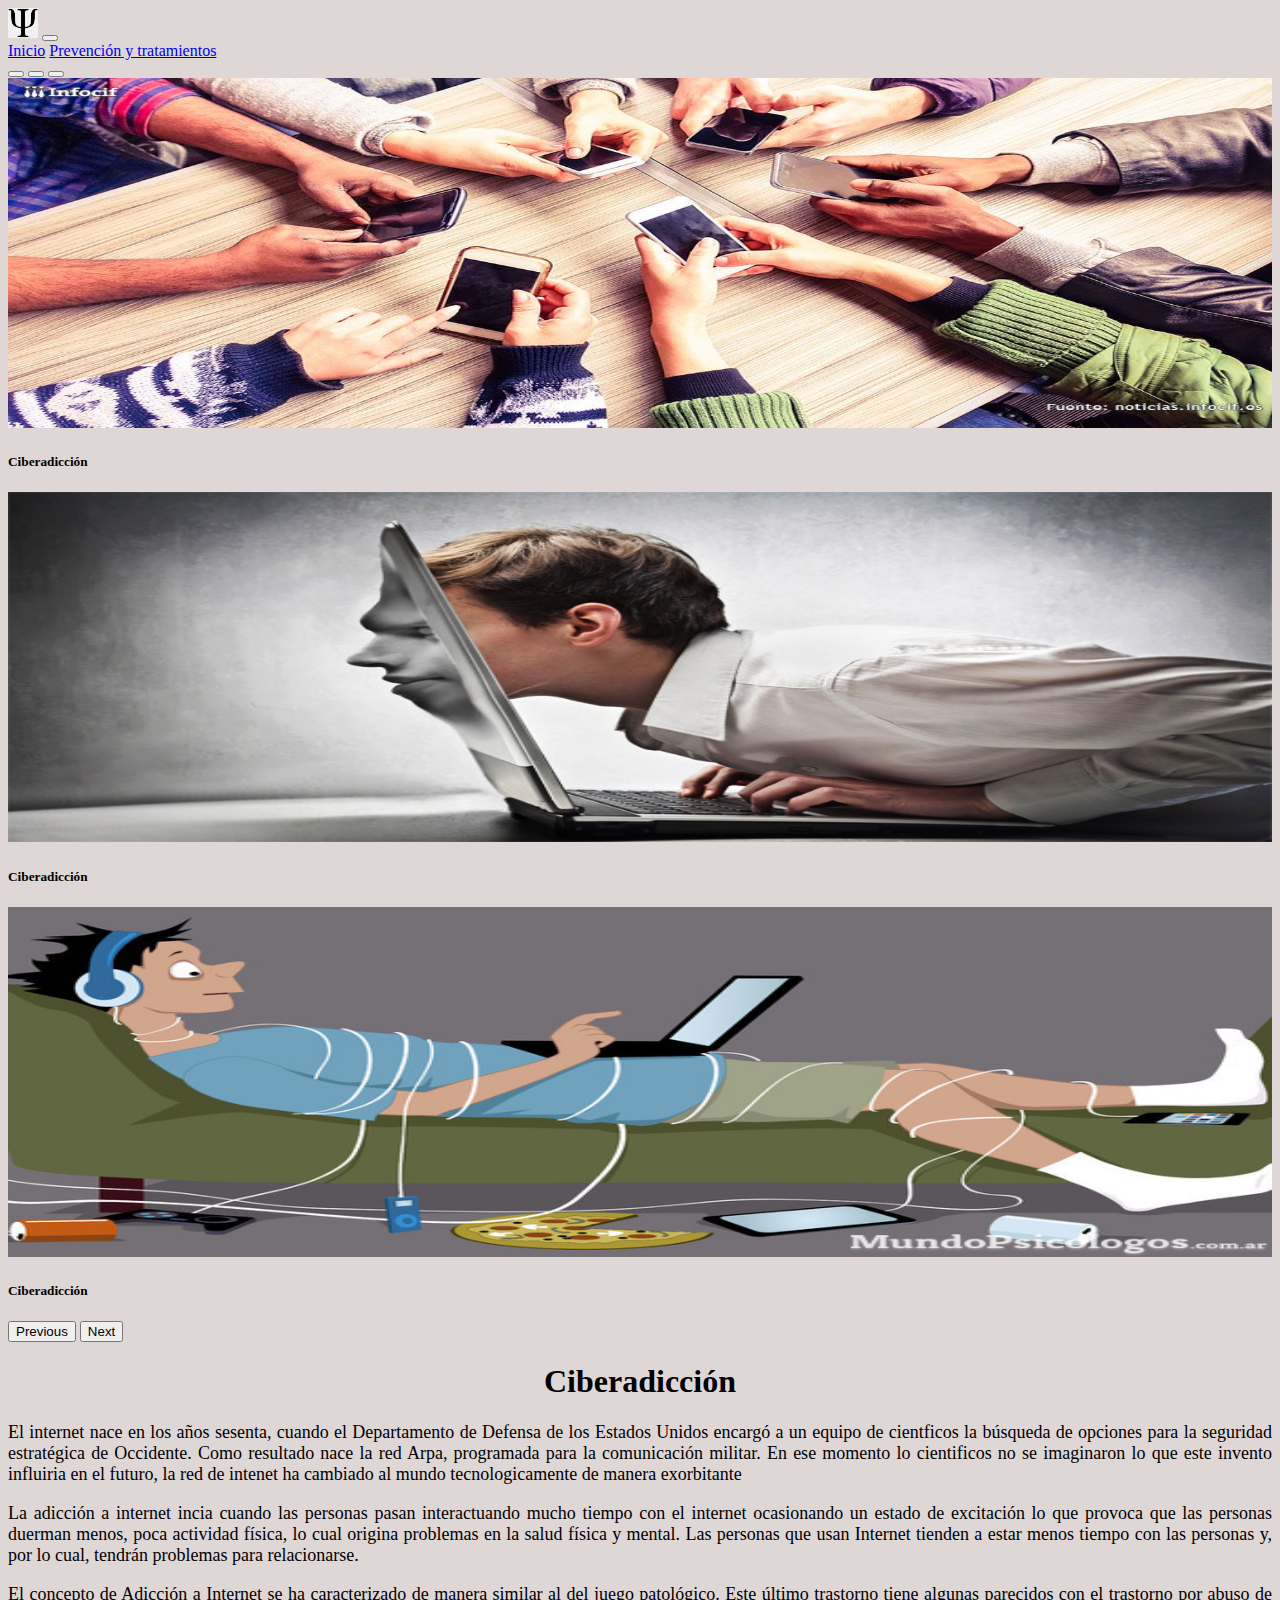
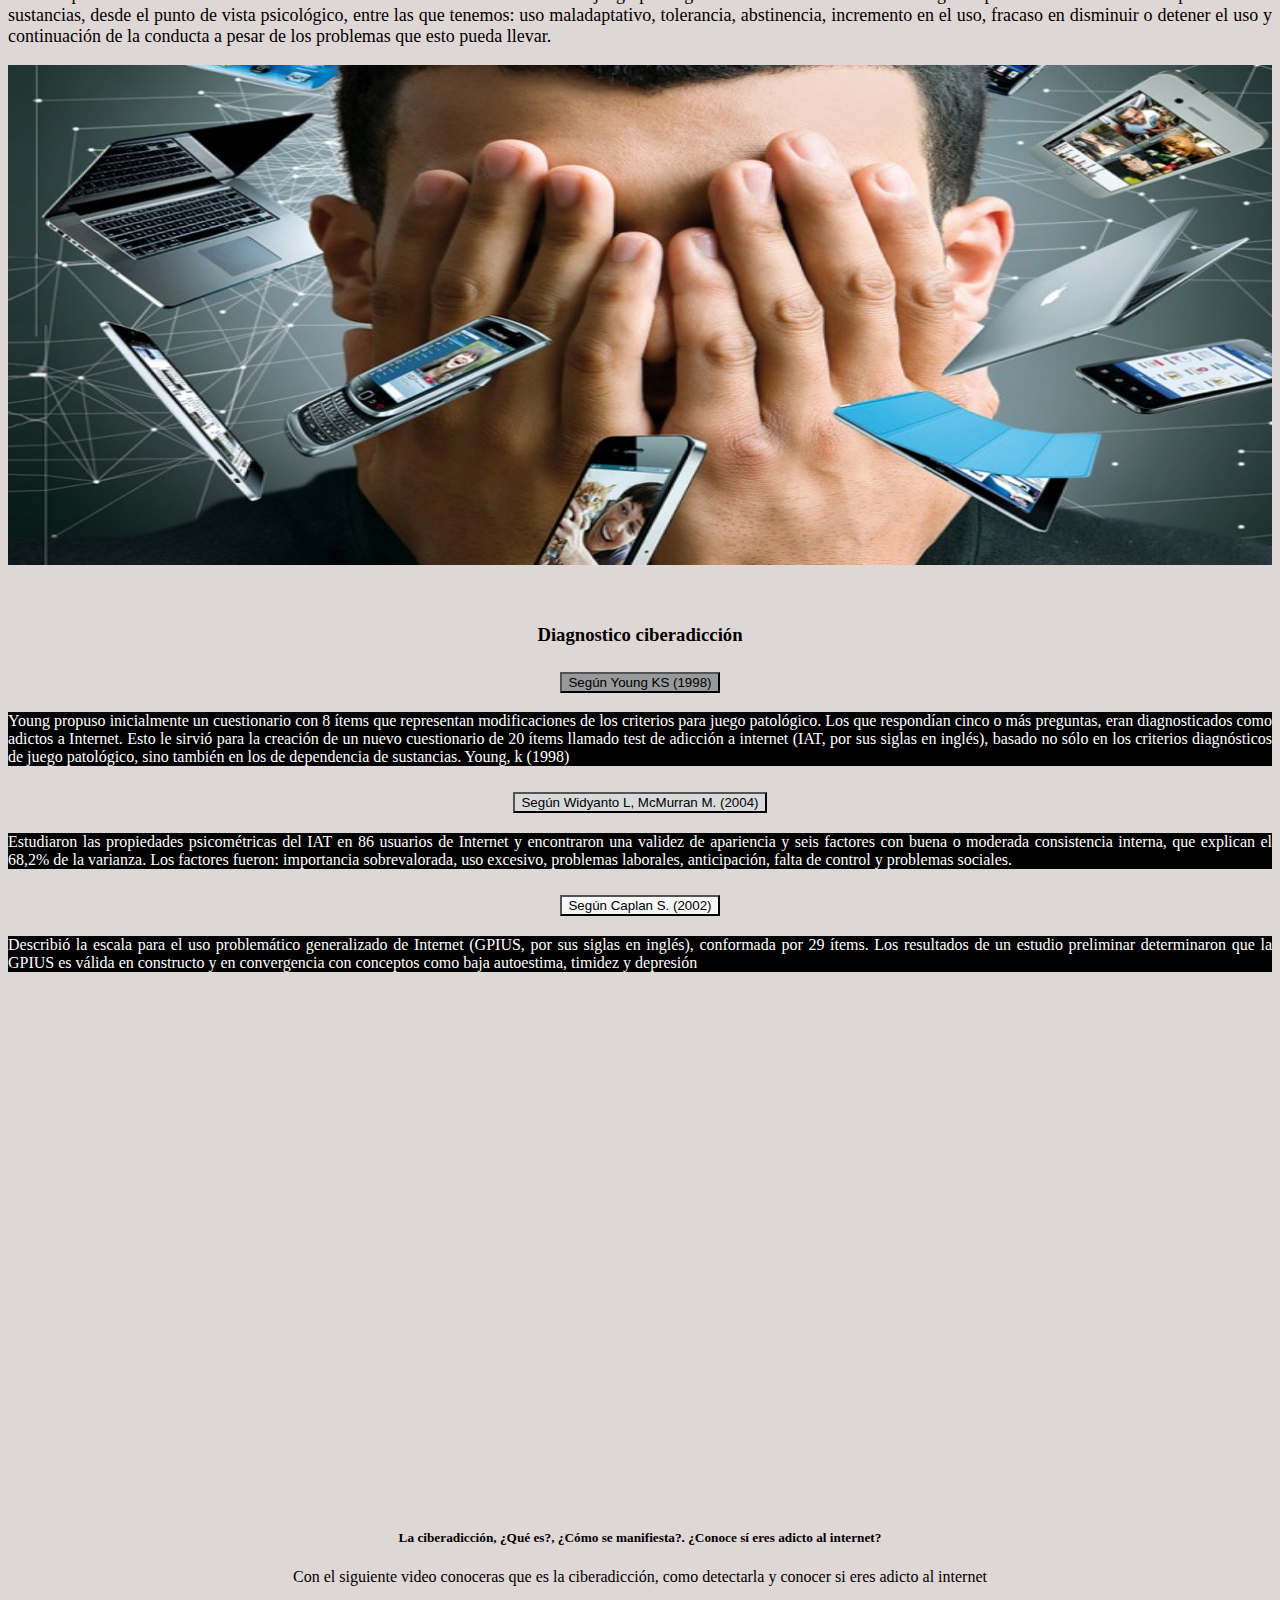
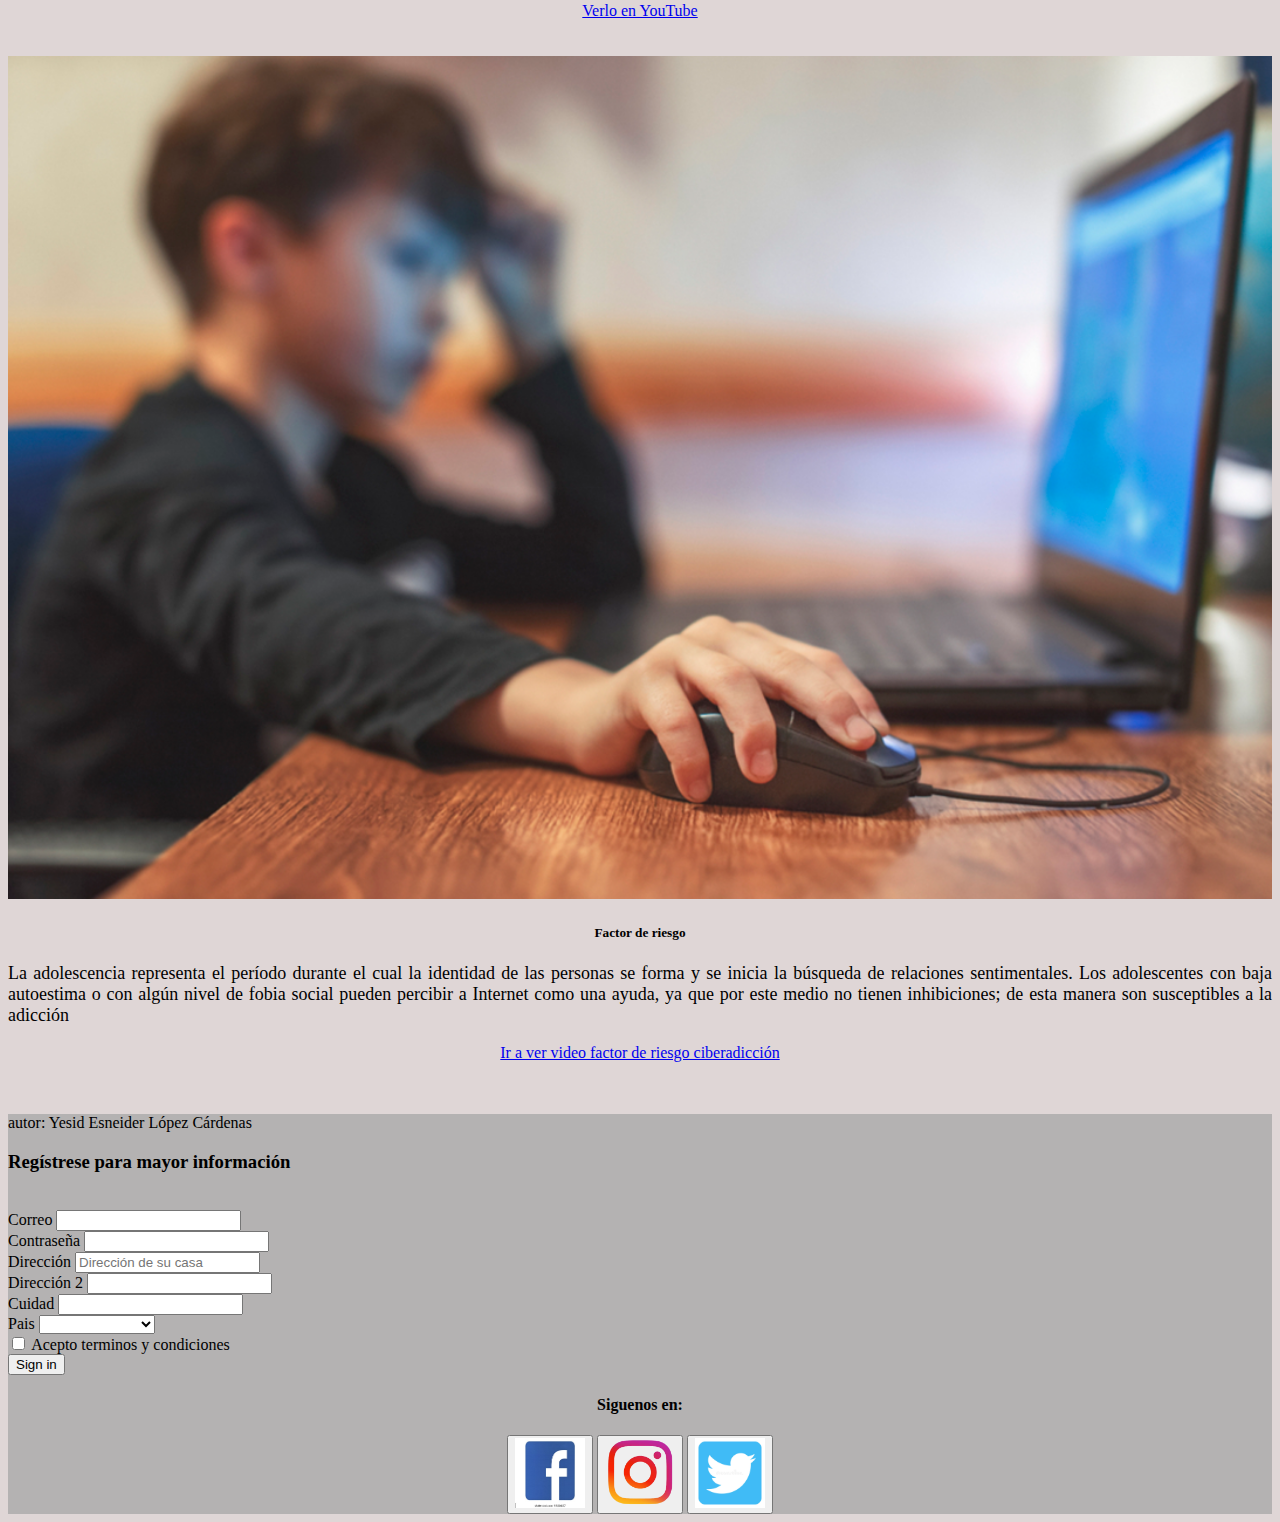
<file: index.html>
<!DOCTYPE html>
<html lang="es">

<head>
    <meta charset="UTF-8">
    <meta http-equiv="X-UA-Compatible" content="IE=edge">
    <meta name="viewport" content="width=device-width, initial-scale=1.0">
    <title>Inicio</title>

    <link rel="stylesheet" href="Estilos/style.css">
    <link rel="icon" href="icono/icono1.png">

    <link href="https://cdn.jsdelivr.net/npm/bootstrap@5.1.3/dist/css/bootstrap.min.css" rel="stylesheet"
        integrity="sha384-1BmE4kWBq78iYhFldvKuhfTAU6auU8tT94WrHftjDbrCEXSU1oBoqyl2QvZ6jIW3" crossorigin="anonymous">

</head>

<body>
    <nav class="navbar navbar-expand-lg navbar-light bg-light">
        <div class="container-fluid">
            <a class="navbar-brand" href=""> <img src="icono/icono1.png" width="30px" height="30px"></a>
            <button class="navbar-toggler" type="button" data-bs-toggle="collapse" data-bs-target="#navbarNavAltMarkup"
                aria-controls="navbarNavAltMarkup" aria-expanded="false" aria-label="Toggle navigation">
                <span class="navbar-toggler-icon"></span>
            </button>
            <div class="collapse navbar-collapse" id="navbarNavAltMarkup">
                <div class="navbar-nav">
                    <a class="nav-link active" aria-current="page" href="index.html">Inicio</a>
                    <a class="nav-link" href="Prevención.html">Prevención y tratamientos</a>

                </div>
            </div>
        </div>
    </nav>

    <div id="carouselExampleDark" class="carousel carousel-dark slide" data-bs-ride="carousel">
        <div class="carousel-indicators">
            <button type="button" data-bs-target="#carouselExampleDark" data-bs-slide-to="0" class="active"
                aria-current="true" aria-label="Slide 1"></button>
            <button type="button" data-bs-target="#carouselExampleDark" data-bs-slide-to="1"
                aria-label="Slide 2"></button>
            <button type="button" data-bs-target="#carouselExampleDark" data-bs-slide-to="2"
                aria-label="Slide 3"></button>
        </div>
        <div class="carousel-inner">
            <div class="carousel-item active" data-bs-interval="10000">
                <img src="imagenes/imagen1.jpg" class="d-block w-100" alt="" width="100%" height="350px">
                <div class="carousel-caption d-none d-md-block">
                    <h5><b>Ciberadicción</b></h5>
                    <p></p>
                </div>
            </div>
            <div class="carousel-item" data-bs-interval="2000">
                <img src="imagenes/imagen2.jpg" class="d-block w-100" alt="" width="100%" height="350px">
                <div class="carousel-caption d-none d-md-block">
                    <h5><b>Ciberadicción</b></h5>
                    <p></p>
                </div>
            </div>
            <div class="carousel-item">
                <img src="imagenes/imagen3.jpg" class="d-block w-100" alt=""" width=" 100%" height="350px">
                <div class="carousel-caption d-none d-md-block">
                    <h5><b>Ciberadicción</b></h5>
                    <p></p>
                </div>
            </div>
        </div>
        <button class="carousel-control-prev" type="button" data-bs-target="#carouselExampleDark" data-bs-slide="prev">
            <span class="carousel-control-prev-icon" aria-hidden="true"></span>
            <span class="visually-hidden">Previous</span>
        </button>
        <button class="carousel-control-next" type="button" data-bs-target="#carouselExampleDark" data-bs-slide="next">
            <span class="carousel-control-next-icon" aria-hidden="true"></span>
            <span class="visually-hidden">Next</span>
        </button>
    </div>




    <div class="container ">
        <div class="row">
            <h1 class="titulo1">Ciberadicción</h1>

            <div class="col-lg-4 col-md-6 col-sm-12 parrafo1">

                <p>El internet nace en los años sesenta, cuando el Departamento de Defensa de los Estados Unidos
                    encargó a un equipo de cientficos la búsqueda de opciones para la seguridad estratégica de
                    Occidente. Como resultado nace la red Arpa, programada para la comunicación militar. En ese momento
                    lo cientificos no se imaginaron lo que este invento influiria en el futuro, la red de intenet ha
                    cambiado al mundo tecnologicamente de manera exorbitante</p>
            </div>

            <div class="col-lg-4 col-md-6 col-sm-12 parrafo2">

                <p>La adicción a internet incia cuando las personas pasan interactuando mucho tiempo con el internet
                    ocasionando un
                    estado de excitación lo que provoca que las personas duerman menos, poca actividad física, lo cual
                    origina problemas en la salud física y
                    mental. Las personas que usan Internet tienden a estar menos tiempo con las personas y, por lo
                    cual, tendrán problemas para relacionarse.</p>
            </div>


            <div class="col-lg-4 col-md-12 col-sm-12 parrafo3">

                <p> El concepto de Adicción a Internet se ha caracterizado de manera similar al del juego patológico.
                    Este último
                    trastorno tiene algunas parecidos con el trastorno por abuso de sustancias, desde el punto de
                    vista psicológico, entre las que tenemos: uso maladaptativo, tolerancia, abstinencia, incremento en
                    el uso, fracaso en disminuir o detener el uso y continuación de la conducta a pesar de los problemas
                    que esto pueda llevar.
                </p>
            </div>
        </div>
    </div>


    <div class="container">
        <div class="row">

            <div class="col-lg-12 col-md-12 col-sm-12 ">
                <img src="imagenes/imagen4.jpg" width="100%" height="500px">
            </div>
        </div>
    </div>
    <br>
    <br>

    <div class="container">
        <div class="row ">
            <h3 class="titulo2" >Diagnostico ciberadicción</h3>
            <div class="accordion accordion-flush " id="accordionFlushExample">
                <div class="accordion-item ">
                    <h2 class="accordion-header" id="flush-headingOne">
                        <button class="accordion-button collapsed " style="background: rgb(151, 153, 155);"
                            type="button" data-bs-toggle="collapse" data-bs-target="#flush-collapseOne"
                            aria-expanded="false" aria-controls="flush-collapseOne">
                            Según Young KS (1998)
                        </button>
                    </h2>
                    <div id="flush-collapseOne" class="accordion-collapse collapse" aria-labelledby="flush-headingOne"
                        data-bs-parent="#accordionFlushExample">
                        <div class="accordion-body textoacordion1">
                            <p>Young propuso inicialmente un cuestionario con 8 ítems que representan modificaciones de
                                los criterios para juego patológico. Los que respondían cinco o más preguntas, eran
                                diagnosticados como adictos a Internet. Esto le sirvió para la creación de un nuevo
                                cuestionario de 20 ítems llamado test de adicción a internet (IAT, por sus siglas en
                                inglés), basado no sólo en los criterios diagnósticos de juego patológico, sino también
                                en los de dependencia de sustancias. Young, k (1998)</p>
                        </div>
                    </div>
                </div>
                <div class="accordion-item">
                    <h2 class="accordion-header" id="flush-headingTwo">
                        <button class="accordion-button collapsed" style="background: rgb(216, 217, 218);" type="button"
                            data-bs-toggle="collapse" data-bs-target="#flush-collapseTwo" aria-expanded="false"
                            aria-controls="flush-collapseTwo">
                            Según Widyanto L, McMurran M. (2004)
                        </button>
                    </h2>
                    <div id="flush-collapseTwo" class="accordion-collapse collapse" aria-labelledby="flush-headingTwo"
                        data-bs-parent="#accordionFlushExample">
                        <div class="accordion-body textoacordion2">
                            <p>Estudiaron las propiedades psicométricas del IAT en 86 usuarios de Internet y encontraron
                                una validez de apariencia y seis factores con buena o moderada consistencia interna, que
                                explican el 68,2% de la varianza. Los factores fueron: importancia sobrevalorada, uso
                                excesivo, problemas laborales, anticipación, falta de control y problemas sociales.</p>
                        </div>
                    </div>
                </div>
                <div class="accordion-item">
                    <h2 class="accordion-header" id="flush-headingThree">
                        <button class="accordion-button collapsed" style="background: rgb(247, 247, 248);" type="button"
                            data-bs-toggle="collapse" data-bs-target="#flush-collapseThree" aria-expanded="false"
                            aria-controls="flush-collapseThree">
                            Según Caplan S. (2002)
                        </button>
                    </h2>
                    <div id="flush-collapseThree" class="accordion-collapse collapse"
                        aria-labelledby="flush-headingThree" data-bs-parent="#accordionFlushExample">
                        <div class="accordion-body textoacordion3">
                            <p>Describió la escala para el uso problemático generalizado de Internet (GPIUS, por sus
                                siglas en inglés), conformada por 29 ítems. Los resultados de un estudio preliminar
                                determinaron que la GPIUS es válida en constructo y en convergencia con conceptos como
                                baja autoestima, timidez y depresión</p>
                        </div>
                    </div>
                </div>
            </div>

        </div>
    </div>
    <br>
    <br>
    <div class="container">
        <div class="row">
            <div class="card">
                <iframe width="100%" height="480" src="https://www.youtube.com/embed/bKXoo4J1dMU"
                    title="YouTube video player" frameborder="0"
                    allow="accelerometer; autoplay; clipboard-write; encrypted-media; gyroscope; picture-in-picture"
                    allowfullscreen></iframe>

                <div class="card-body">
                    <h5 class="card-title"> La ciberadicción, ¿Qué es?, ¿Cómo se manifiesta?. ¿Conoce sí eres adicto al
                        internet?</h5>
                    <p class="card-text">Con el siguiente video conoceras que es la ciberadicción, como detectarla y
                        conocer si eres adicto al internet</p>
                    <a href="https://www.youtube.com/watch?v=bKXoo4J1dMU" target="_blank" class="btn btn-primary">Verlo
                        en YouTube</a>
                </div>
            </div>


        </div>

    </div>
  </div>
    <br>
    <br>

    <div class="container">
        <div class="row">

            <div class="row g-0 bg-light position-relative">
                <div class="col-md-6 mb-md-0 p-md-4">
                    <img src="imagenes/imagen8.png" width="100%" class="w-100" alt="...">
                </div>
                <div class="col-md-6 p-4 ps-md-0">
                    <h5 class="mt-0 titulo3">Factor de riesgo</h5>
                    <p class="parrafo5"> La adolescencia representa el período durante el cual la identidad de las personas se forma y se
                        inicia la búsqueda de relaciones sentimentales. Los adolescentes con baja autoestima o con algún
                        nivel de fobia social pueden percibir a Internet como una ayuda, ya que por este medio no tienen
                        inhibiciones; de esta manera son susceptibles a la adicción</p>
                    <a href="https://www.youtube.com/watch?v=5B_CuMFT8wI" target="_blank" class="stretched-link">Ir a ver video factor de riesgo ciberadicción</a>
                </div>
            </div>
        </div>
    </div>
    <br>
    <br>
    

    <footer class="pie">
        <p>autor: Yesid Esneider López Cárdenas</p>
        <h3> <b>Regístrese para mayor información</b> </h3>
        <br>

        <form class="row g-3 footer">
            <div class="col-md-6">
                <label for="inputEmail4" class="form-label">Correo</label>
                <input type="email" class="form-control" id="inputEmail4">
            </div>
            <div class="col-md-6">
                <label for="inputPassword4" class="form-label">Contraseña</label>
                <input type="password" class="form-control" id="inputPassword4">
            </div>
            <div class="col-12">
                <label for="inputAddress" class="form-label">Dirección</label>
                <input type="text" class="form-control" id="inputAddress" placeholder="Dirección de su casa">
            </div>
            <div class="col-12">
                <label for="inputAddress2" class="form-label">Dirección 2</label>
                <input type="text" class="form-control" id="inputAddress2">
            </div>
            <div class="col-md-6">
                <label for="inputCity" class="form-label">Cuidad</label>
                <input type="text" class="form-control" id="inputCity">
            </div>
            <div class="col-md-4">
                <label for="inputState" class="form-label">Pais</label>
                <select id="inputState" class="form-select">
                    <option selected></option>
                    <option>Colombia</option>
                    <option>Estados Unidos</option>
                    <option>Chile</option>
                    <option>Brasil</option>
                    <option>Inglaterra</option>
                </select>
            </div>
            <div class="col-12">
                <div class="form-check">
                    <input class="form-check-input" type="checkbox" id="gridCheck">
                    <label class="form-check-label" for="gridCheck">
                        Acepto terminos y condiciones
                    </label>
                </div>
            </div>
            <div class="col-12">
                <button type="submit" class="btn btn-primary">Sign in</button>
            </div>
        </form>
        <h4 class="redes"> Siguenos en:</h4>

        <div class="container">

            <div class="icono">
                <button><a href="https://m.facebook.com/yesid2012?ref=bookmarks" target="_blank"> <img
                            src="imagenes/imagen5.jpg" alt="" width="70px" height="70px"> </a></button>

            </div>

            <div class="icono1">
                <button><a href="https://www.instagram.com/" target="_blank"> <img src="imagenes/imagen6.png" alt=""
                            width="70px" height="70px"> </a></button>

            </div>

            <div class="icono2">
                <button> <a href="https://twitter.com/" target="_blank"> <img src="imagenes/imagen7.jpg" alt=""
                            width="70px" height="70px"> </a></button>

            </div>
        </div>
    </footer>










    <script src="https://cdn.jsdelivr.net/npm/bootstrap@5.1.3/dist/js/bootstrap.bundle.min.js"
        integrity="sha384-ka7Sk0Gln4gmtz2MlQnikT1wXgYsOg+OMhuP+IlRH9sENBO0LRn5q+8nbTov4+1p"
        crossorigin="anonymous"></script>

    <script src="https://cdn.jsdelivr.net/npm/@popperjs/core@2.10.2/dist/umd/popper.min.js"
        integrity="sha384-7+zCNj/IqJ95wo16oMtfsKbZ9ccEh31eOz1HGyDuCQ6wgnyJNSYdrPa03rtR1zdB"
        crossorigin="anonymous"></script>

    <script src="https://cdn.jsdelivr.net/npm/bootstrap@5.1.3/dist/js/bootstrap.min.js"
        integrity="sha384-QJHtvGhmr9XOIpI6YVutG+2QOK9T+ZnN4kzFN1RtK3zEFEIsxhlmWl5/YESvpZ13"
        crossorigin="anonymous"></script>


</body>

</html>
</file>
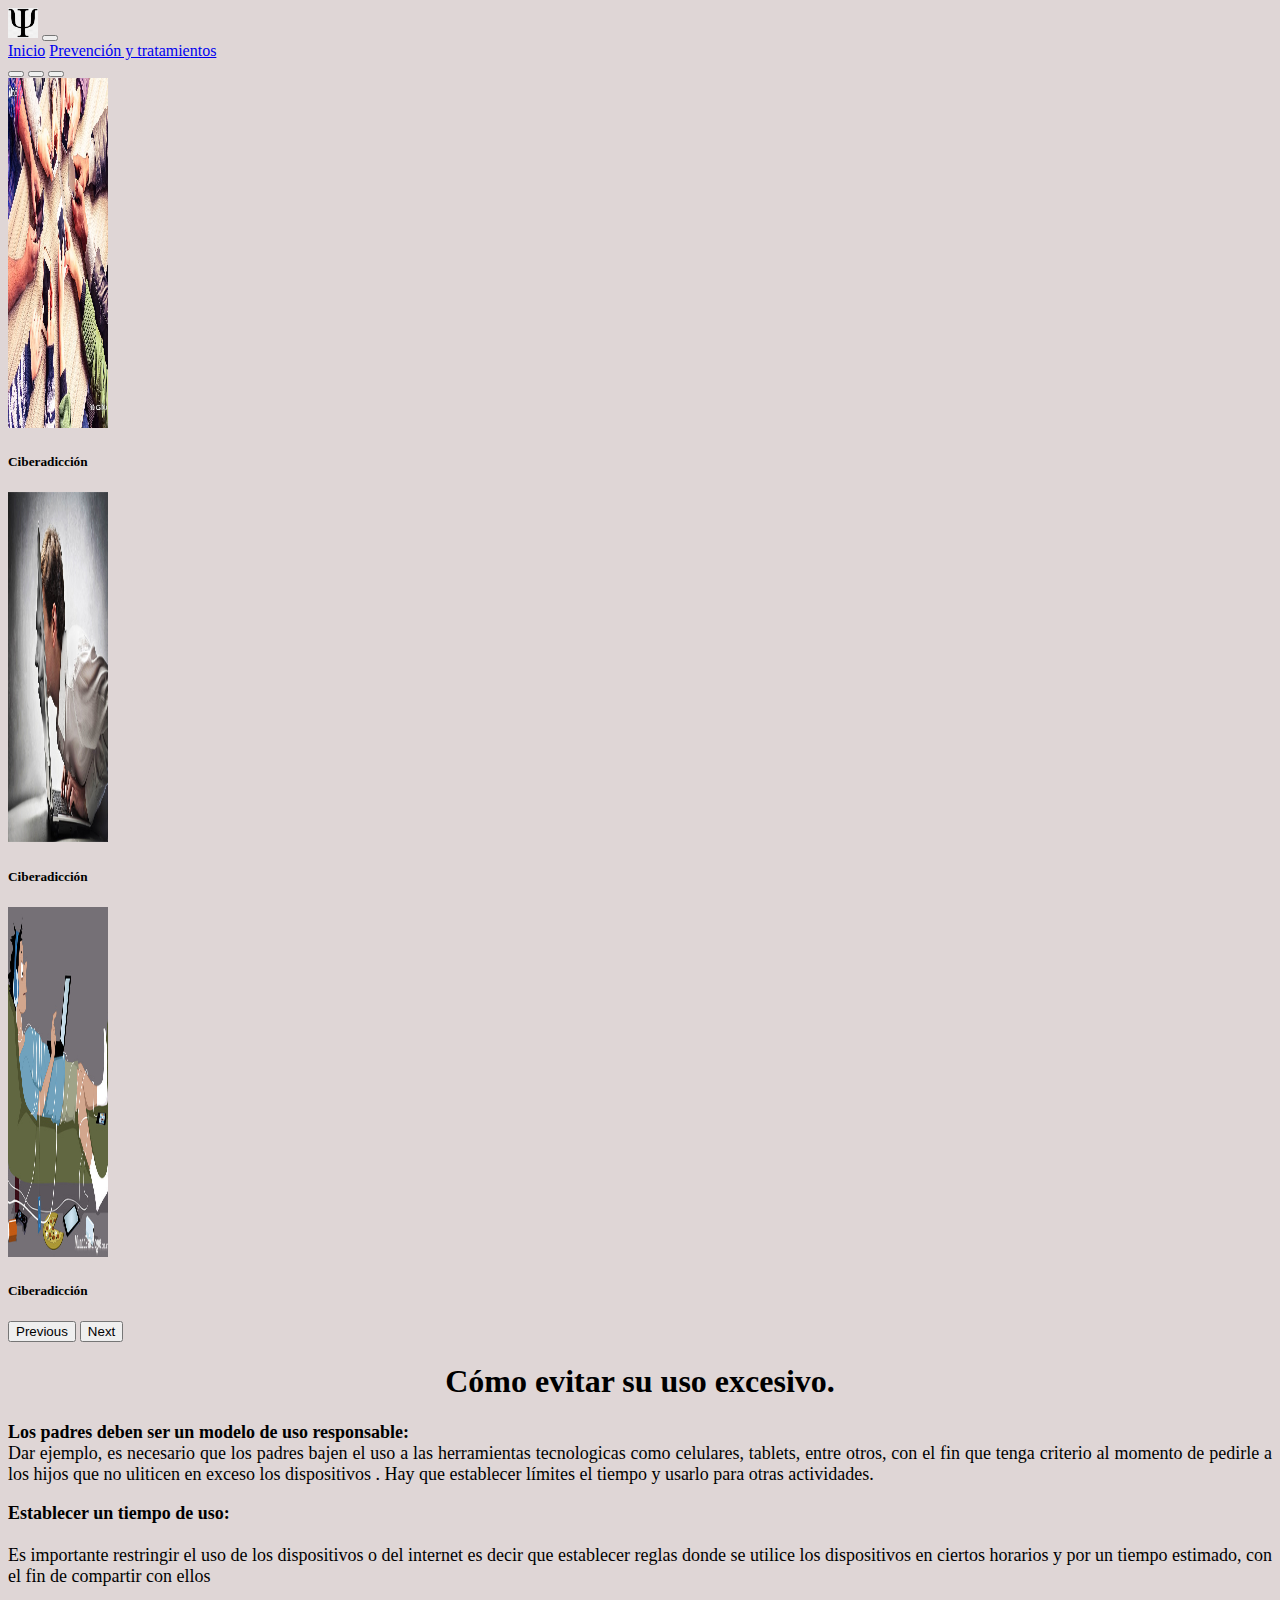
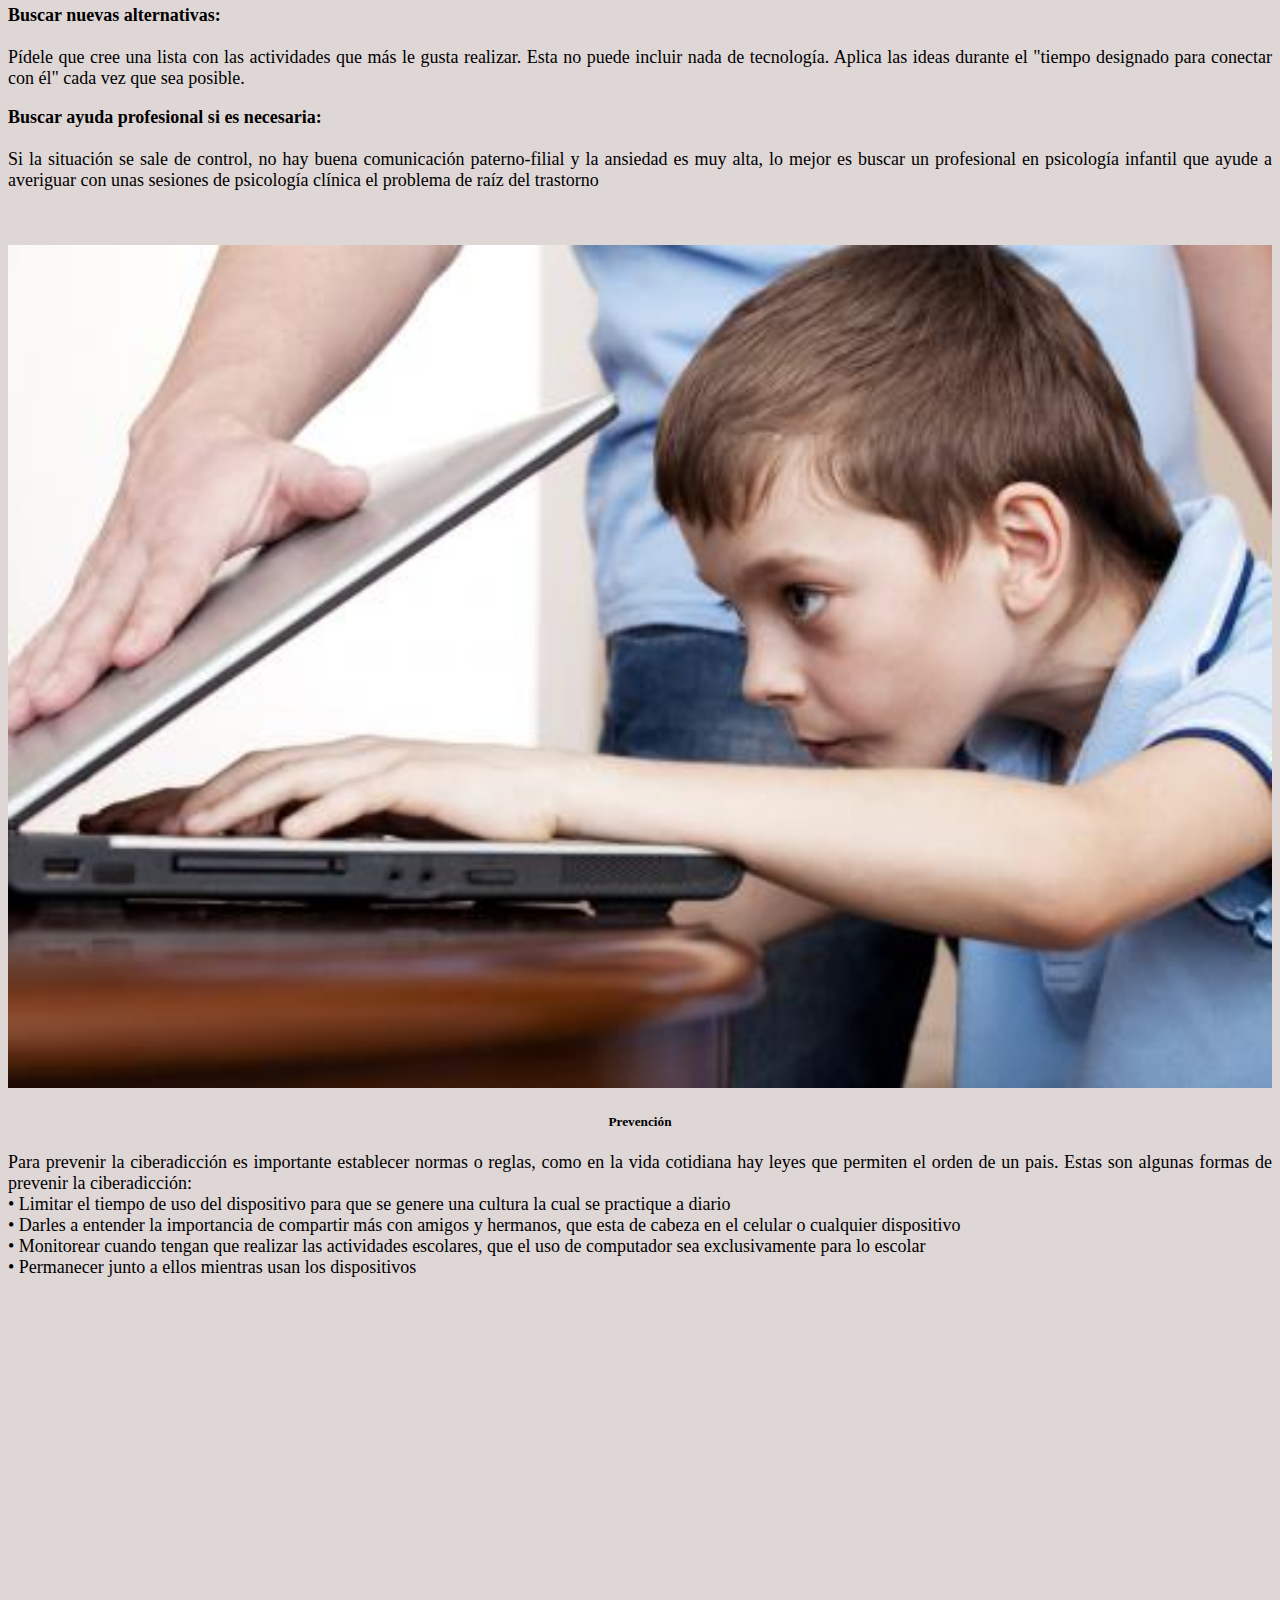
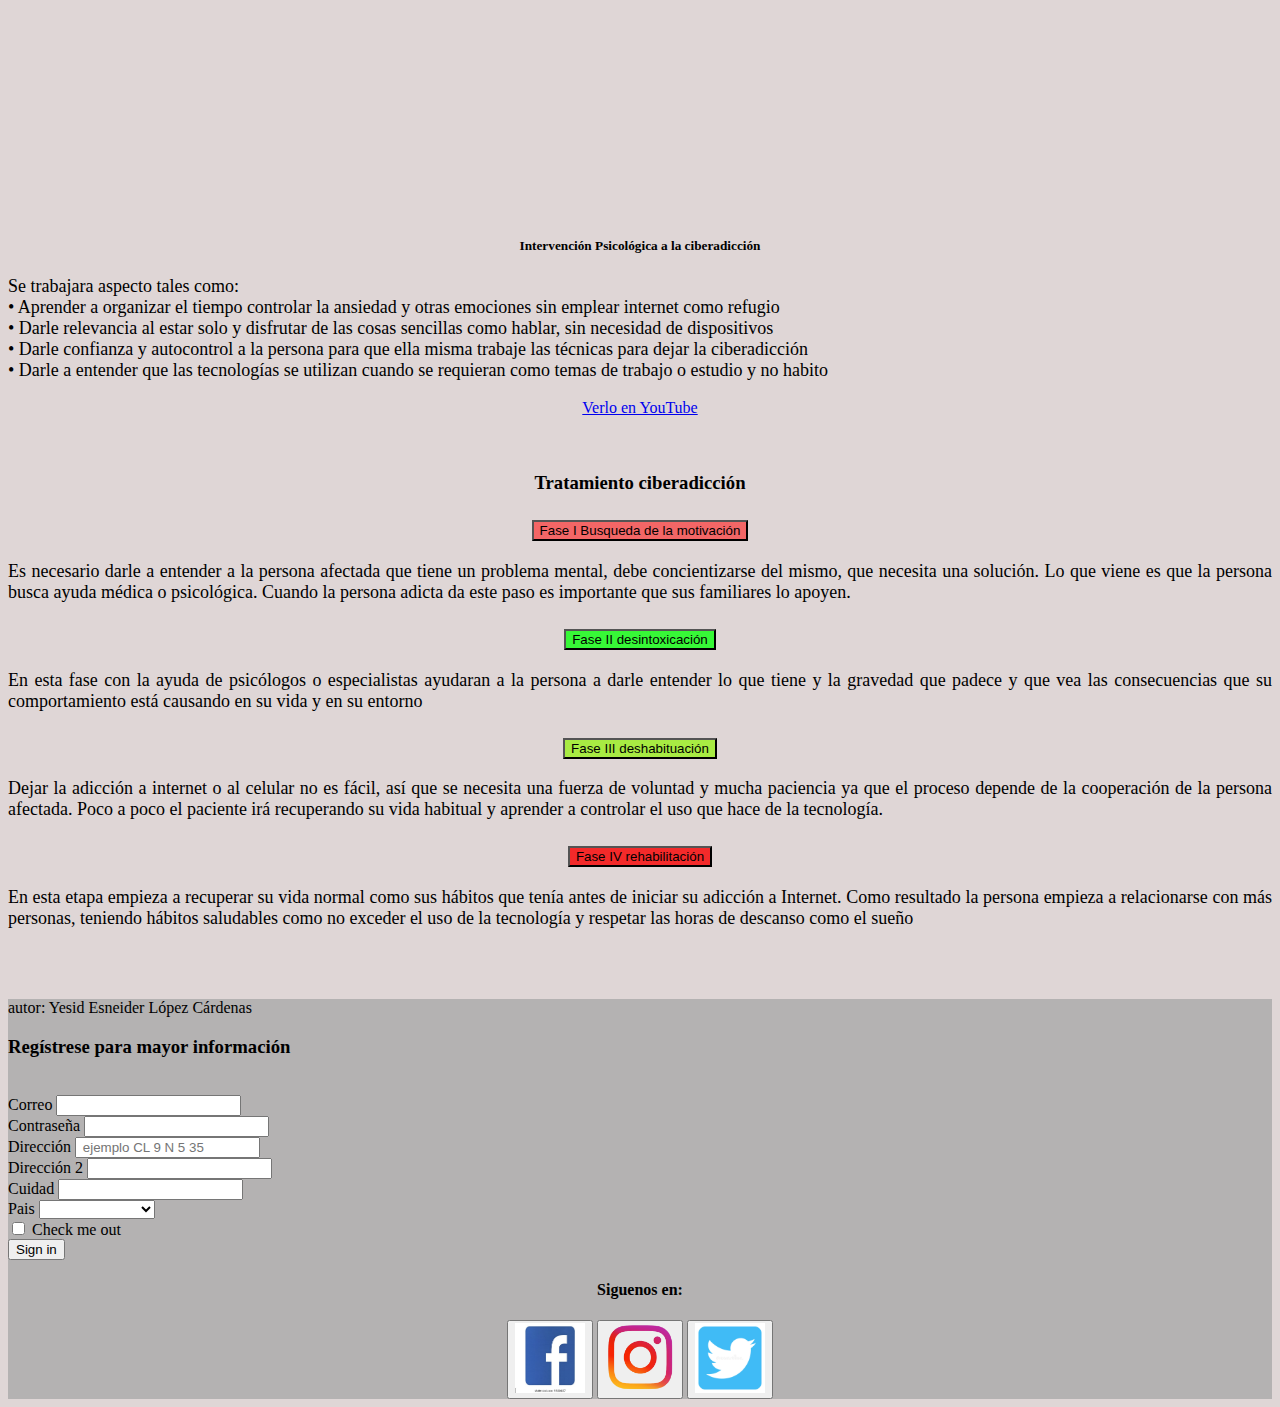
<file: Prevención.html>
<!DOCTYPE html>
<html lang="es">

<head>
  <meta charset="UTF-8">
  <meta http-equiv="X-UA-Compatible" content="IE=edge">
  <meta name="viewport" content="width=device-width, initial-scale=1.0">
  <title>Prevención y tratamientos</title>
  <link rel="icon" href="icono/icono1.png">

  <link rel="stylesheet" href="Estilos/Prevención.css">

  <link href="https://cdn.jsdelivr.net/npm/bootstrap@5.1.3/dist/css/bootstrap.min.css" rel="stylesheet"
    integrity="sha384-1BmE4kWBq78iYhFldvKuhfTAU6auU8tT94WrHftjDbrCEXSU1oBoqyl2QvZ6jIW3" crossorigin="anonymous">

</head>

<body>
  <nav class="navbar navbar-expand-lg navbar-light bg-light">
    <div class="container-fluid">
      <a class="navbar-brand" href=""> <img src="icono/icono1.png" width="30px" height="30px"></a>
      <button class="navbar-toggler" type="button" data-bs-toggle="collapse" data-bs-target="#navbarNavAltMarkup"
        aria-controls="navbarNavAltMarkup" aria-expanded="false" aria-label="Toggle navigation">
        <span class="navbar-toggler-icon"></span>
      </button>
      <div class="collapse navbar-collapse" id="navbarNavAltMarkup">
        <div class="navbar-nav">
          <a class="nav-link active" aria-current="page" href="index.html">Inicio</a>
          <a class="nav-link" href="Prevención.html">Prevención y tratamientos</a>

        </div>
      </div>
    </div>
  </nav>

  <div id="carouselExampleDark" class="carousel carousel-dark slide" data-bs-ride="carousel">
    <div class="carousel-indicators">
      <button type="button" data-bs-target="#carouselExampleDark" data-bs-slide-to="0" class="active"
        aria-current="true" aria-label="Slide 1"></button>
      <button type="button" data-bs-target="#carouselExampleDark" data-bs-slide-to="1" aria-label="Slide 2"></button>
      <button type="button" data-bs-target="#carouselExampleDark" data-bs-slide-to="2" aria-label="Slide 3"></button>
    </div>
    <div class="carousel-inner">
      <div class="carousel-item active" data-bs-interval="10000">
        <img src="imagenes/imagen1.jpg" class="d-block w-100" alt="" width="100px" height="350px">
        <div class="carousel-caption d-none d-md-block">
          <h5><b>Ciberadicción</b></h5>
          <p></p>
        </div>
      </div>
      <div class="carousel-item" data-bs-interval="2000">
        <img src="imagenes/imagen2.jpg" class="d-block w-100" alt="" width="100px" height="350px">
        <div class="carousel-caption d-none d-md-block">
          <h5><b>Ciberadicción</b></h5>
          <p></p>
        </div>
      </div>
      <div class="carousel-item">
        <img src="imagenes/imagen3.jpg" class="d-block w-100" alt=""" width=" 100px" height="350px">
        <div class="carousel-caption d-none d-md-block">
          <h5><b>Ciberadicción</b></h5>
          <p></p>
        </div>
      </div>
    </div>
    <button class="carousel-control-prev" type="button" data-bs-target="#carouselExampleDark" data-bs-slide="prev">
      <span class="carousel-control-prev-icon" aria-hidden="true"></span>
      <span class="visually-hidden">Previous</span>
    </button>
    <button class="carousel-control-next" type="button" data-bs-target="#carouselExampleDark" data-bs-slide="next">
      <span class="carousel-control-next-icon" aria-hidden="true"></span>
      <span class="visually-hidden">Next</span>
    </button>
  </div>

  <div class="container ">
    <div class="row">
      <h1 class="titulo1">Cómo evitar su uso excesivo.</h1>


      <div class="col-lg-3 col-md-6 col-sm-12 parrafo1">

        <p> <b>Los padres deben ser un modelo de uso responsable:</b><br> Dar ejemplo, es necesario que los padres
          bajen el uso a las herramientas tecnologicas como celulares, tablets, entre otros, con el fin que tenga
          criterio al momento de pedirle a los hijos que no uliticen en exceso los dispositivos . Hay que establecer
          límites el tiempo y usarlo para otras actividades.

        </p>
      </div>

      <div class="col-lg-3 col-md-6 col-sm-12 parrafo2">

        <p> <b>Establecer un tiempo de uso:</b><br><br> Es importante restringir el uso de los dispositivos o del
          internet es
          decir que establecer reglas donde se utilice los dispositivos en ciertos horarios y por un tiempo estimado,
          con el fin de compartir con ellos </p>

      </div>


      <div class="col-lg-3 col-md-6 col-sm-12 parrafo3">

        <p> <b>Buscar nuevas alternativas: </b><br><br> Pídele que cree una lista con las actividades que más le gusta
          realizar. Esta no puede incluir nada de tecnología. Aplica las ideas durante el "tiempo designado para
          conectar con él" cada vez que sea posible. </p>
      </div>

      <div class="col-lg-3 col-md-6 col-sm-12 parrafo4">

        <p> <b>Buscar ayuda profesional si es necesaria: </b><br><br> Si la situación se sale de control, no hay buena
          comunicación paterno-filial y la ansiedad es muy alta, lo mejor es buscar un profesional en psicología
          infantil que ayude a averiguar con unas sesiones de psicología clínica el problema de raíz del trastorno </p>
      </div>
    </div>
  </div>
  </div>
  <br>
  <br>

  <div class="container">
    <div class="row">

      <div class="row g-0 bg-light position-relative">
        <div class="col-md-6 mb-md-0 p-md-4">
          <img src="imagenes/imagen13.jpg" width="100%" class="w-100" alt="...">
        </div>
        <div class="col-md-6 p-4 ps-md-0">
          <h5 class="mt-0 titulo2" >Prevención</h5>
          <p class="parrafo5"> Para prevenir la ciberadicción es importante establecer normas o reglas, como en la vida
            cotidiana hay leyes que permiten el orden de un pais. Estas son algunas formas de prevenir la ciberadicción:
            <br>
            • Limitar el tiempo de uso del dispositivo para que se genere una cultura la cual se practique a diario <br>
            • Darles a entender la importancia de compartir más con amigos y hermanos, que esta de cabeza en el celular
            o cualquier dispositivo <br>
            • Monitorear cuando tengan que realizar las actividades escolares, que el uso de computador sea
            exclusivamente para lo escolar <br>
            • Permanecer junto a ellos mientras usan los dispositivos
          </p>

        </div>
      </div>
    </div>
  </div>
  <br>
  <br>
  <div class="container">
    <div class="row">
      <div class="card">
        <iframe width="100%" height="480" src="https://www.youtube.com/embed/6g_9e3zyx8I" title="YouTube video player"
          frameborder="0"
          allow="accelerometer; autoplay; clipboard-write; encrypted-media; gyroscope; picture-in-picture"
          allowfullscreen></iframe>

        <div class="card-body ">
          <h5 class="card-title titulo3"> Intervención Psicológica a la ciberadicción</h5>
          <p class="card-text">Se trabajara aspecto tales como: <br>
            • Aprender a organizar el tiempo controlar la ansiedad y otras emociones sin emplear internet como refugio
            <br>
            • Darle relevancia al estar solo y disfrutar de las cosas sencillas como hablar, sin necesidad de
            dispositivos <br>
            • Darle confianza y autocontrol a la persona para que ella misma trabaje las técnicas para dejar la
            ciberadicción <br>
            • Darle a entender que las tecnologías se utilizan cuando se requieran como temas de trabajo o estudio y no
            habito

          </p>
          <a href="https://www.youtube.com/watch?v=6g_9e3zyx8I" target="_blank" class="btn btn-primary">Verlo
            en YouTube</a>
        </div>
      </div>


    </div>

  </div>
  <br>
  <br>


  <div class="container">
    <div class="row">
      <h3 class="titulo4">Tratamiento ciberadicción</h3>
      <div class="accordion accordion-flush" id="accordionFlushExample">
        <div class="accordion-item">
          <h2 class="accordion-header" id="flush-headingOne">
            <button class="accordion-button collapsed" style="background: rgb(243, 102, 102);" type="button"
              data-bs-toggle="collapse" data-bs-target="#flush-collapseOne" aria-expanded="false"
              aria-controls="flush-collapseOne">
              Fase I Busqueda de la motivación
            </button>
          </h2>
          <div id="flush-collapseOne" class="accordion-collapse collapse" aria-labelledby="flush-headingOne"
            data-bs-parent="#accordionFlushExample">
            <div class="accordion-body acordion1">
              <P>Es necesario darle a entender a la persona afectada que tiene un problema mental, debe concientizarse
                del mismo, que necesita una solución. Lo que viene es que la persona busca ayuda médica o psicológica.
                Cuando la persona adicta da este paso es importante que sus familiares lo apoyen.</P>
            </div>
          </div>
          <div class="accordion-item">
            <h2 class="accordion-header" id="flush-headingTwo">
              <button class="accordion-button collapsed" style="background: rgb(55, 248, 55);" type="button"
                data-bs-toggle="collapse" data-bs-target="#flush-collapseTwo" aria-expanded="false"
                aria-controls="flush-collapseTwo">
                Fase II desintoxicación
              </button>
            </h2>
            <div id="flush-collapseTwo" class="accordion-collapse collapse" aria-labelledby="flush-headingTwo"
              data-bs-parent="#accordionFlushExample">
              <div class="accordion-body acordion2">
                <p>En esta fase con la ayuda de psicólogos o especialistas ayudaran a la persona a darle entender lo que
                  tiene y la gravedad que padece y que vea las consecuencias que su comportamiento está causando en su
                  vida y en su entorno</p>
              </div>
            </div>
          </div>
          <div class="accordion-item">
            <h2 class="accordion-header" id="flush-headingThree">
              <button class="accordion-button collapsed" style="background: rgb(168, 235, 67);" type="button"
                data-bs-toggle="collapse" data-bs-target="#flush-collapseThree" aria-expanded="false"
                aria-controls="flush-collapseThree">
                Fase III deshabituación
              </button>
            </h2>
            <div id="flush-collapseThree" class="accordion-collapse collapse" aria-labelledby="flush-headingThree"
              data-bs-parent="#accordionFlushExample">
              <div class="accordion-body acordion3">
                <p>Dejar la adicción a internet o al celular no es fácil, así que se necesita una fuerza de voluntad y
                  mucha paciencia ya que el proceso depende de la cooperación de la persona afectada. Poco a poco el
                  paciente irá recuperando su vida habitual y aprender a controlar el uso que hace de la tecnología.
                </p>
              </div>
            </div>
          </div>
          <div class="accordion-item">
            <h2 class="accordion-header" id="flush-headingFour">
              <button class="accordion-button collapsed" style="background: rgb(243, 42, 42);" type="button"
                data-bs-toggle="collapse" data-bs-target="#flush-collapseFour" aria-expanded="false"
                aria-controls="flush-collapseFour">
                Fase IV rehabilitación
              </button>
            </h2>
            <div id="flush-collapseFour" class="accordion-collapse collapse" aria-labelledby="flush-headingFour"
              data-bs-parent="#accordionFlushExample">
              <div class="accordion-body acordion4">
                <p>En esta etapa empieza a recuperar su vida normal como sus hábitos que tenía antes de iniciar su
                  adicción a Internet. Como resultado la persona empieza a relacionarse con más personas, teniendo
                  hábitos saludables como no exceder el uso de la tecnología y respetar las horas de descanso como el sueño
                </p>
              </div>
            </div>
          </div>
        </div>



      </div>
    </div>
  </div>

  <br>
  <br>




  <footer class="pie">
    <p>autor: Yesid Esneider López Cárdenas</p>
    <h3> <b>Regístrese para mayor información</b> </h3>
    <br>
    <form class="row g-3">
      <div class="col-md-6">
        <label for="inputEmail4" class="form-label">Correo</label>
        <input type="email" class="form-control" id="inputEmail4">
      </div>
      <div class="col-md-6">
        <label for="inputPassword4" class="form-label">Contraseña</label>
        <input type="password" class="form-control" id="inputPassword4">
      </div>
      <div class="col-12">
        <label for="inputAddress" class="form-label">Dirección</label>
        <input type="text" class="form-control" id="inputAddress" placeholder=" ejemplo CL 9 N 5 35">
      </div>
      <div class="col-12">
        <label for="inputAddress2" class="form-label">Dirección 2</label>
        <input type="text" class="form-control" id="inputAddress2" >
      </div>
      <div class="col-md-6">
        <label for="inputCity" class="form-label">Cuidad</label>
        <input type="text" class="form-control" id="inputCity">
      </div>
      <div class="col-md-4">
        <label for="inputState" class="form-label">Pais</label>
        <select id="inputState" class="form-select">
          <option selected></option>
          <option>Colombia</option>
          <option>Estados Unidos</option>
          <option>Chile</option>
          <option>Brasil</option>
          <option>Inglaterra</option>
        </select>
      </div>
      
      <div class="col-12">
        <div class="form-check">
          <input class="form-check-input" type="checkbox" id="gridCheck">
          <label class="form-check-label" for="gridCheck">
            Check me out
          </label>
        </div>
      </div>
      <div class="col-12">
        <button type="submit" class="btn btn-primary">Sign in</button>
      </div>
    </form>
    <h4 class="redes"> Siguenos en:</h4>

    <div class="container">

      <div class="icono">
        <button><a href="https://m.facebook.com/yesid2012?ref=bookmarks" target="_blank"> <img
              src="imagenes/imagen5.jpg" alt="" width="70px" height="70px"> </a></button>

      </div>

      <div class="icono1">
        <button><a href="https://www.instagram.com/" target="_blank"> <img src="imagenes/imagen6.png" alt=""
              width="70px" height="70px"> </a></button>

      </div>

      <div class="icono2">
        <button> <a href="https://twitter.com/" target="_blank"> <img src="imagenes/imagen7.jpg" alt="" width="70px"
              height="70px"> </a></button>

      </div>
    </div>
  </footer>










  <script src="https://cdn.jsdelivr.net/npm/bootstrap@5.1.3/dist/js/bootstrap.bundle.min.js"
    integrity="sha384-ka7Sk0Gln4gmtz2MlQnikT1wXgYsOg+OMhuP+IlRH9sENBO0LRn5q+8nbTov4+1p"
    crossorigin="anonymous"></script>

  <script src="https://cdn.jsdelivr.net/npm/@popperjs/core@2.10.2/dist/umd/popper.min.js"
    integrity="sha384-7+zCNj/IqJ95wo16oMtfsKbZ9ccEh31eOz1HGyDuCQ6wgnyJNSYdrPa03rtR1zdB"
    crossorigin="anonymous"></script>

  <script src="https://cdn.jsdelivr.net/npm/bootstrap@5.1.3/dist/js/bootstrap.min.js"
    integrity="sha384-QJHtvGhmr9XOIpI6YVutG+2QOK9T+ZnN4kzFN1RtK3zEFEIsxhlmWl5/YESvpZ13"
    crossorigin="anonymous"></script>


</body>

</html>
</file>
<file: Estilos/style.css>
.pie{
    background: rgb(180, 178, 178);
}

.redes{
    text-align: center;
}

.container{
    justify-content: center;
    text-align: center;
}

.icono{
    text-align: center;
    display: inline-flex;
    justify-content: center;
}

.icono1{
    text-align: center;
    display: inline-flex;
    justify-content: center;
}

.icono2{
    text-align: center;
    display: inline-flex;
    justify-content: center;
}



.parrafo1{
    justify-content: center;
    text-align: justify;
    font-size: 18px;
}

.parrafo2{
    justify-content: center;
    text-align: justify;
    font-size: 18px;

}

.parrafo3{
    justify-content: center;
    text-align: justify;
    font-size: 18px;

}

.parrafo4{
    justify-content: center;
    text-align: justify;
    font-size: 18px;

}

.parrafo5{
    justify-content: center;
    text-align: justify;
    font-size: 18px;

}



.textoacordion1{
    text-align: justify;
    color: white;
    background: black;
}

.textoacordion2{
    text-align: justify;
    color: white;
    background: black;
}

.textoacordion3{
    text-align: justify;
    color: white;
    background: black;
}

.titulo1{
    font-family: segoe print;
}

.titulo2{
    font-family: segoe print;
}

.titulo3{
    font-family: segoe print;
}

body{
    background: rgba(219, 208, 208, 0.877) !important;
}
</file>
<file: Estilos/Prevención.css>
.pie{
    background: rgb(180, 178, 178);
}

.redes{
    text-align: center;
}

.container{
    justify-content: center;
    text-align: center;
}

.icono{
    text-align: center;
    display: inline-flex;
    justify-content: center;
}

.icono1{
    text-align: center;
    display: inline-flex;
    justify-content: center;
}

.icono2{
    text-align: center;
    display: inline-flex;
    justify-content: center;
}


.parrafo1{
    justify-content: center;
    text-align: justify;
    font-size: 18px;
}

.parrafo2{
    justify-content: center;
    text-align: justify;
    font-size: 18px;

}

.parrafo3{
    justify-content: center;
    text-align: justify;
    font-size: 18px;

}

.parrafo4{
    justify-content: center;
    text-align: justify;
    font-size: 18px;

}

.parrafo5{
    justify-content: center;
    text-align: justify;
    font-size: 18px;

}
 .card-text{
     text-align: center;
     text-align: justify;
     font-size: 18px;
 }

 .acordion1{
    text-align: center;
    text-align: justify;
    font-size: 18px;
 }

 .acordion2{
    text-align: center;
    text-align: justify;
    font-size: 18px;
 }

 .acordion3{
    text-align: center;
    text-align: justify;
    font-size: 18px;
 }

 .acordion4{
    text-align: center;
    text-align: justify;
    font-size: 18px;
 }

 body{
    background: rgba(219, 208, 208, 0.877) !important;
}

.titulo1{
    font-family: segoe print;
}

.titulo2{
    font-family: segoe print;
}

.titulo3{
    font-family: segoe print;
}

.titulo4{
    font-family: segoe print;
}
</file>
